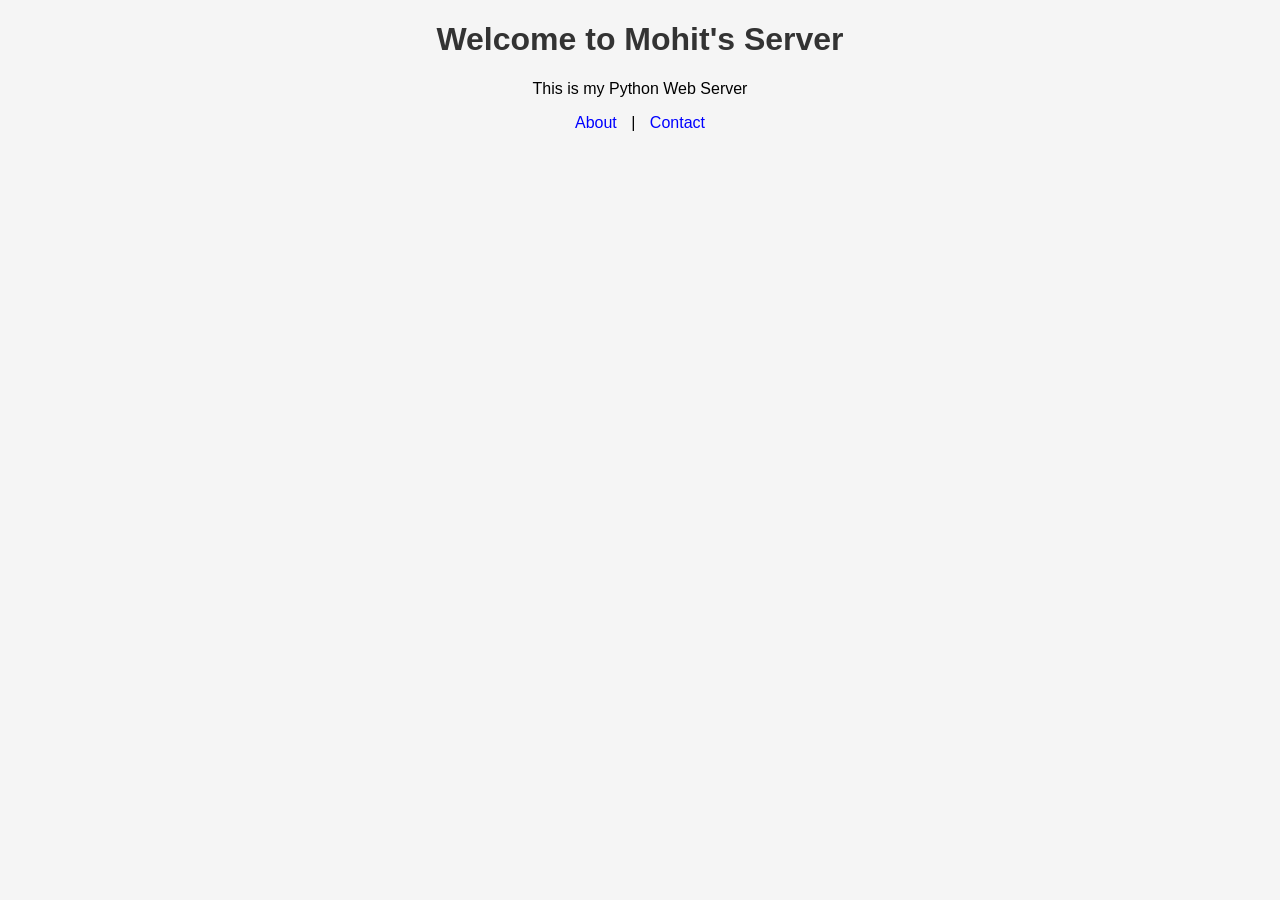
<file: socketProgramming/assignment_WebServer/index.html>
<!DOCTYPE html>
<html lang="en">
<head>
    <meta charset="UTF-8">
    <title>Home</title>
    <link rel="stylesheet" href="style.css">
</head>
<body>
    <h1>Welcome to Mohit's Server</h1>
    <p>This is my Python Web Server</p>

    <a href="about.html">About</a> |
    <a href="contact.html">Contact</a>
</body>
</html>
</file>
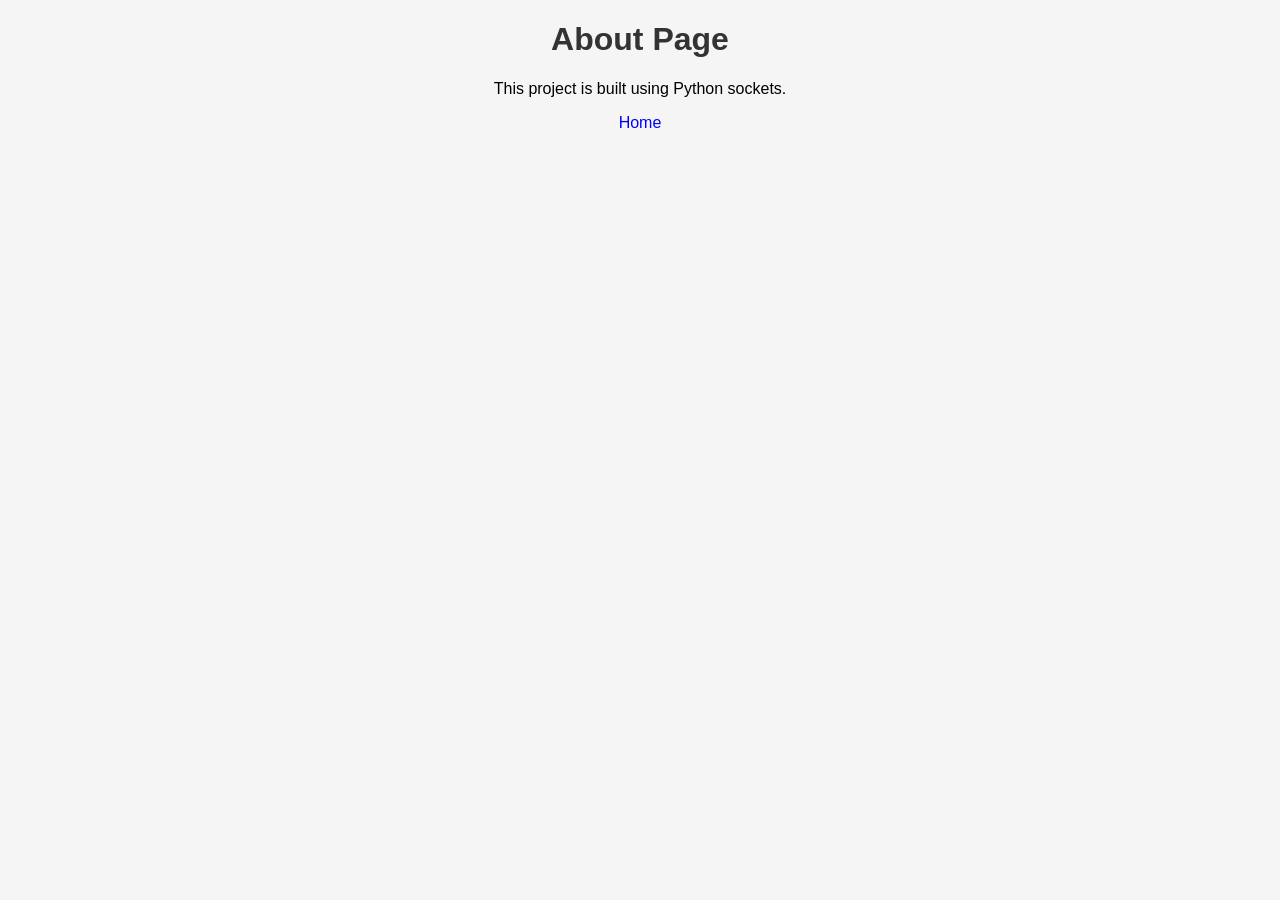
<file: socketProgramming/assignment_WebServer/about.html>
<!DOCTYPE html>
<html lang="en">
<head>
    <meta charset="UTF-8">
    <title>About</title>
    <link rel="stylesheet" href="style.css">
</head>
<body>
    <h1>About Page</h1>
    <p>This project is built using Python sockets.</p>

    <a href="index.html">Home</a>
</body>
</html>
</file>
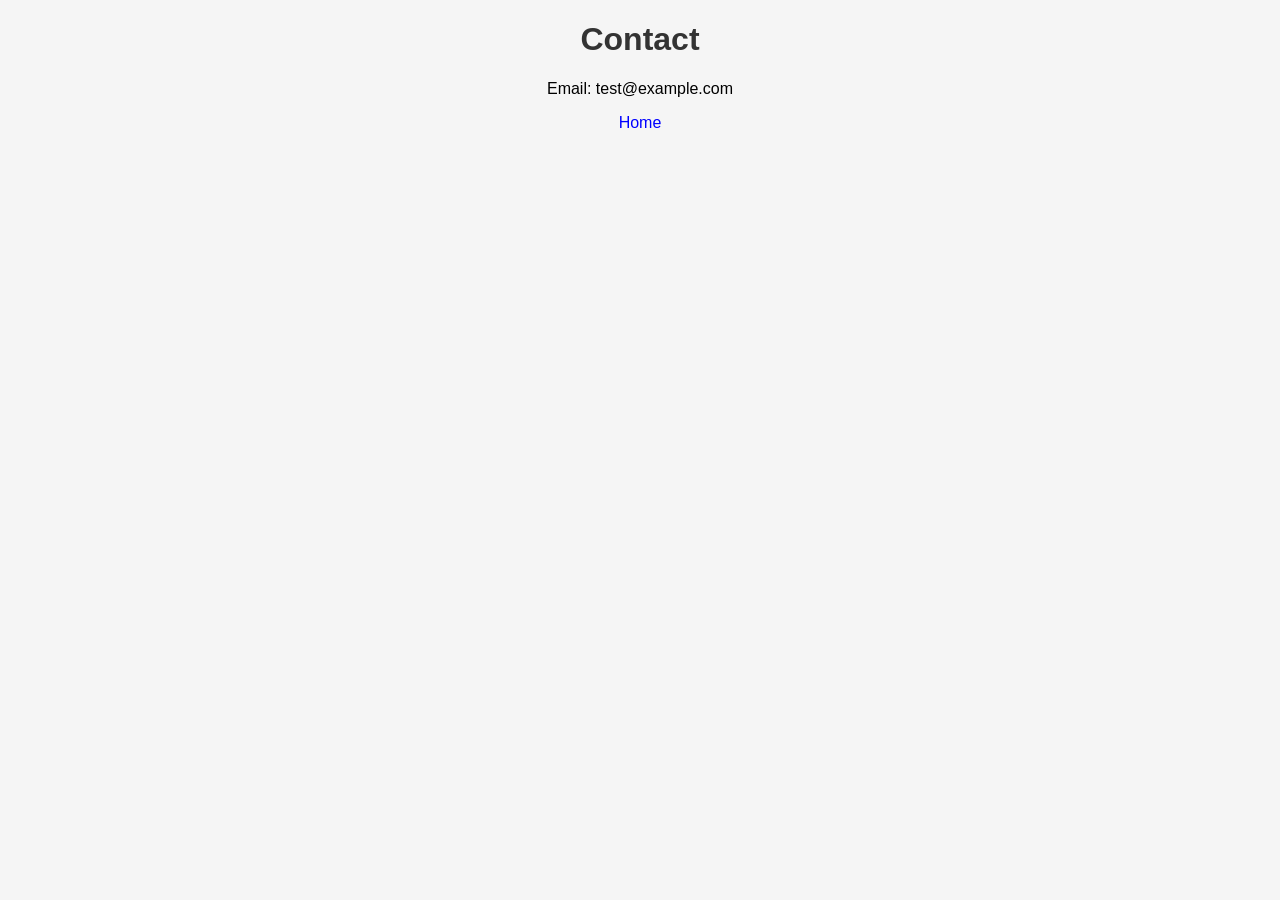
<file: socketProgramming/assignment_WebServer/contact.html>
<!DOCTYPE html>
<html lang="en">
<head>
    <meta charset="UTF-8">
    <title>Contact</title>
    <link rel="stylesheet" href="style.css">
</head>
<body>
    <h1>Contact</h1>
    <p>Email: test@example.com</p>

    <a href="index.html">Home</a>
</body>
</html>
</file>
<file: socketProgramming/assignment_WebServer/style.css>
body {
    font-family: Arial;
    text-align: center;
    background-color: #f5f5f5;
}

h1 {
    color: #333;
}

a {
    margin: 10px;
    text-decoration: none;
    color: blue;
}
</file>
